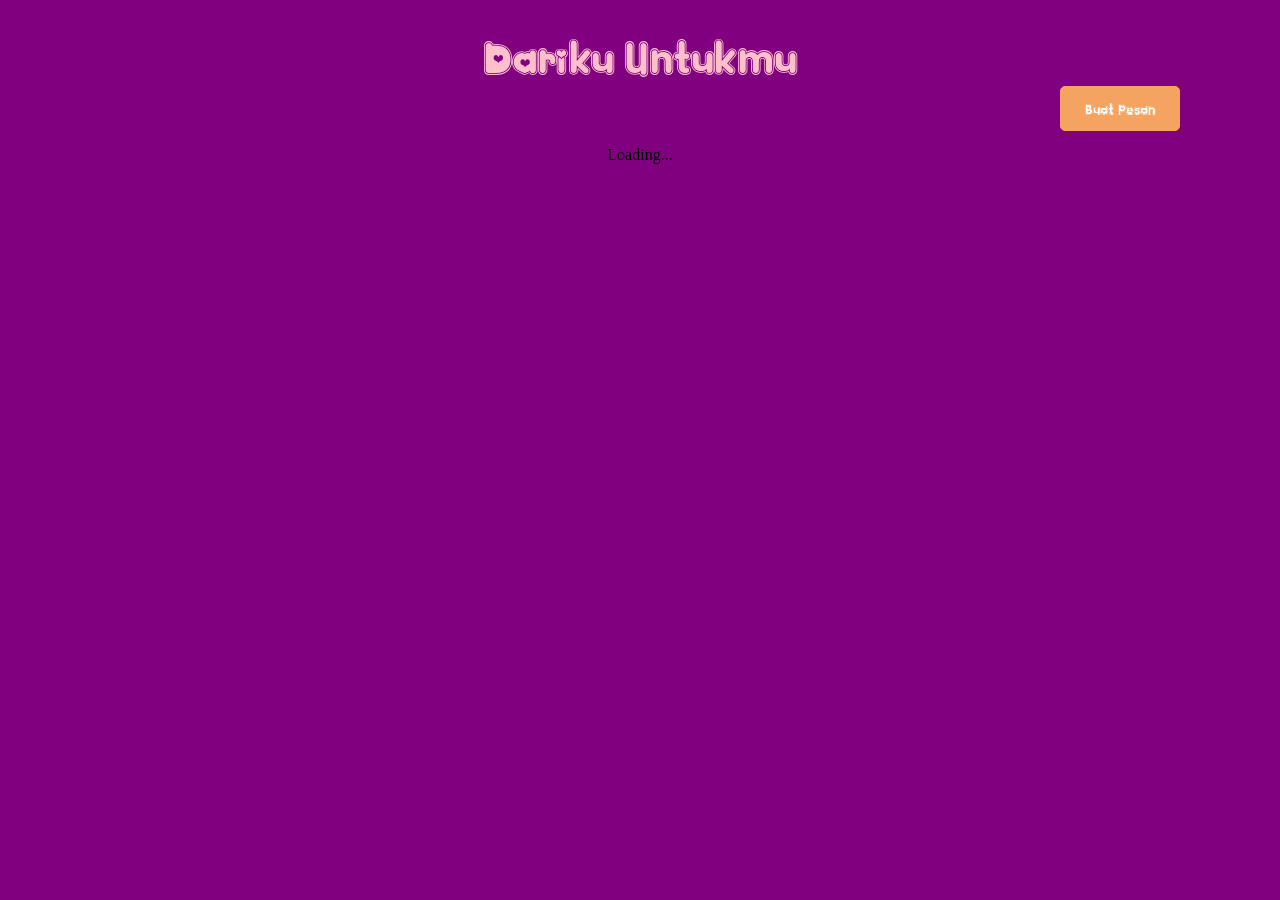
<file: index.html>
<!DOCTYPE html>
<html lang="en">
  <head>
    <meta charset="UTF-8" />
    <meta http-equiv="X-UA-Compatible" content="IE=edge" />
    <meta name="viewport" content="width=device-width, initial-scale=1.0" />
    <link rel="stylesheet" href="assets/css/style.css" />
    <title>Ano Chat</title>
    <style>
      /* @font-face {
            font-family: judul;
            src: url(assets/font/kinkee.TTF);
        }
        h1{
            font-family: judul;
        } */
    </style>
  </head>
  <body>
    <div class="container">
      <center>
      <div class="atas">
        <h1>Dariku Untukmu</h1>
        <nav>
          <a href="buatPesan.html"><button class="buat_pesan">Buat Pesan</button></a>
        </nav>
      </div>
      <div class="clear"></div>
      <div class="d-flex justify-content-center">
        <div class="spinner-border" role="status" id="loading">
          <span class="sr-only">Loading...</span>
        </div>
      </div>
      <!-- table for showing data -->

      <div id="card">
          <p id="pesan"></p>
      </div>
      </center>
    </div>
  </body>
  <script>
    // api url
    const api_url =
      "https://ap-southeast-1.aws.data.mongodb-api.com/app/application-0-csufo/endpoint/chat";

    // Defining async function
    async function getapi(url) {
      // Storing response
      const response = await fetch(url);

      // Storing data in form of JSON
      var data = await response.json();
      console.log(data);
      if (response) {
        hideloader();
      }
      show(data);
    }
    // Calling that async function
    getapi(api_url);

    // Function to hide the loader
    function hideloader() {
      document.getElementById("loading").style.display = "none";
    }
    // Function to define innerHTML for HTML table
    function show(data) {
      let tab = ``;

      // Loop to access all rows
      for (let r of data) {
        tab += `
	<p>untuk: <br>${r.untuk} <br> pesan: <br>${r.pesan}</p>
	`;
      }
      // Setting innerHTML as tab variable
      document.getElementById("pesan").innerHTML = tab;
    }
  </script>
</html>
</file>
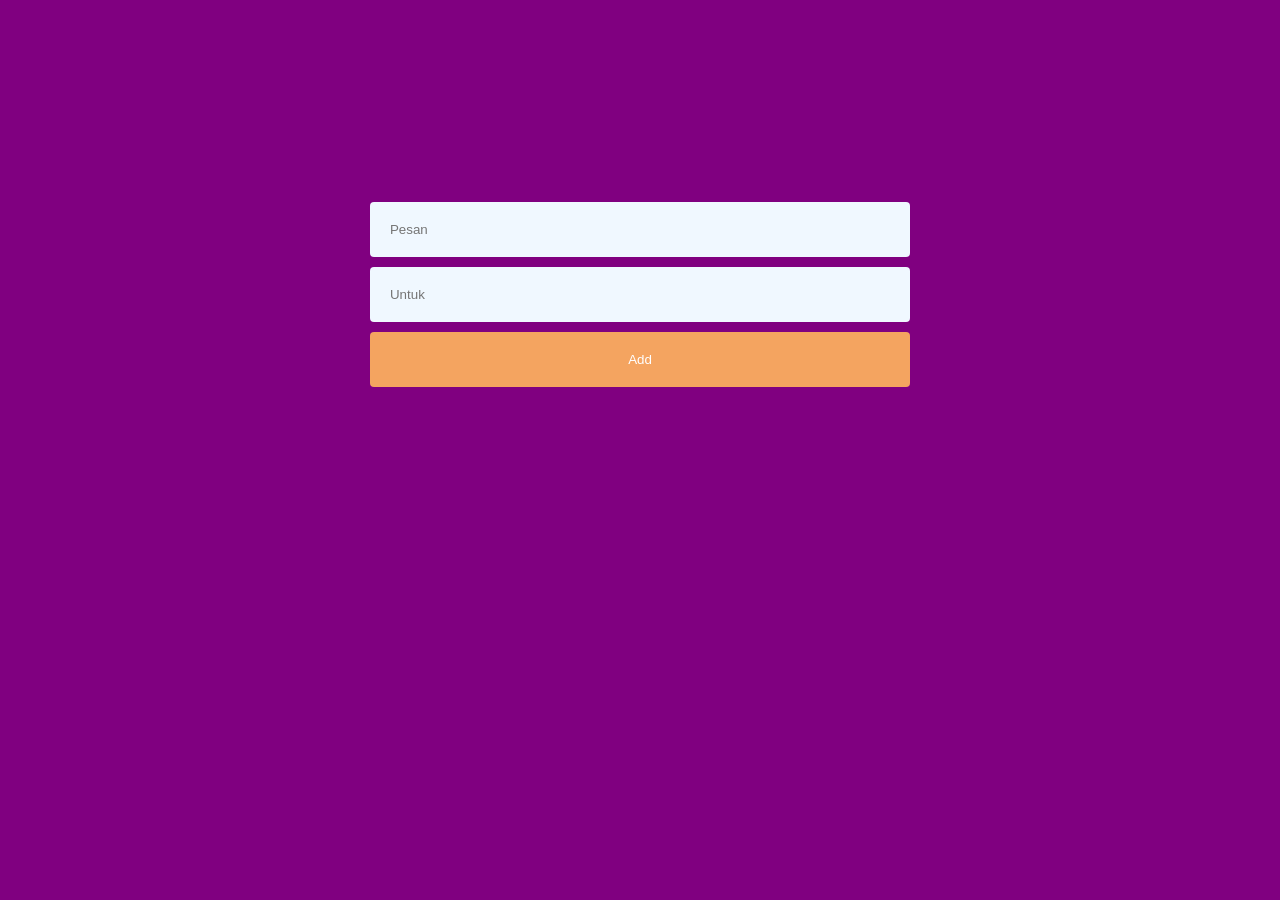
<file: buatPesan.html>
<!DOCTYPE html>
<html lang="en">
  <head>
    <meta charset="UTF-8" />
    <meta http-equiv="X-UA-Compatible" content="IE=edge" />
    <meta name="viewport" content="width=device-width, initial-scale=1.0" />
    <title>Buat Pesan</title>
    <link rel="stylesheet" href="assets/css/stylebuatpesan.css">
  </head>
  <body>
    <div class="container">
      <center>
      <form id="form" method="post">
       <input type="text", id="pesan" required placeholder="Pesan"/></br>
       <input type="text", id="untuk" required placeholder="Untuk"/></br>
       <input type="submit" value="Add" id="submit"/>
      </form> 
      </center>
    </div>
  </body>
  <script>
    var form = document.getElementById("form");

    form.addEventListener("submit", function (e) {
      e.preventDefault();

      var pesan = document.getElementById("pesan").value;
      var untuk = document.getElementById("untuk").value;

      fetch("https://ap-southeast-1.aws.data.mongodb-api.com/app/application-0-csufo/endpoint/chat", {
        method: "POST",
        body: JSON.stringify({
          pesan: pesan,
          untuk: untuk,
          date: new Date(),
        }),
        headers: {
          "Content-type": "application/json; charset=UTF-8",
        },
      })
        .then(function (response) {
          return response.json();
        })
        .then(function (data) {
          console.log(data);
        })
        .catch((error) => console.error("Error:", error));
    });
  </script>
  <script src="https://ajax.googleapis.com/ajax/libs/jquery/3.6.0/jquery.min.js"></script>
  <script>
    $(document).ready(function(){
        $('#form').on('submit', function(){
            alert('Pesan Sudah Terkirim!');
            this.reset();
						location.href = "index.html";				
        });
    });
  </script>

</html>
</file>
<file: assets/css/style.css>
/* @font-face {
    font-family: Judul;
    src: url(/Pertemuan 5/anno chat/assets/font/);
} */

@font-face {
  font-family: 'asdas';
  src: url(../font/kinkee.TTF);
}

*{
  background-color: purple;
  margin: 0 auto;
}

.container{
  max-width: 1080px;
}

h1 {
  margin-top: 30px;
  font-family: asdas;
  text-align: center;
  font-size: 42px;
  color: pink;
}

.buat_pesan{
  width: 120px;
  height: 45px;
  background-color: sandybrown;
  border: 1px solid sandybrown;
  border-radius: 5px;
  color: white;
  float: right;
  font-family: asdas;
  margin-bottom: 15px;
  cursor: pointer;
}

.buat_pesan:hover{
  background-color: burlywood;
}

#pesan{
  float: left;
}

#pesan p{
  border-radius: 4px;
  text-align: center;
  margin: 0 auto;
  background-color: white;
  padding: 20px;
  height: 10%;
  margin-left: 10px;
  margin-top: 10px;
  width: 20%;
  float: left;
}

.clear{
  clear: both;
}

#card{
  width: 100%;
}

@media only screen and (min-width: 480px) {
  /* For tablets: */
  #pesan p{
    width: 40%;
  }
}

@media only screen and (min-width: 600px) {
  /* For tablets: */
  #pesan p{
    width: 40%;
  }
}

@media only screen and (min-width: 768px) {
  /* For tablets: */
  #pesan p{
    width: 40%;
  }
}

@media only screen and (min-width: 1080px) {
  /* For tablets: */
  #pesan p{
    width: 20%;
  }
}
</file>
<file: assets/css/stylebuatpesan.css>
@font-face {
  font-family: 'asdas';
  src: url(../font/kinkee.TTF);
}

*{
  background-color: purple;
  margin: 0 auto;
}

body{
  margin-top: 15%;
}

.container{
  max-width: 1080px;
}

input{
  background-color: aliceblue;
  border-radius: 4px;
  padding: 20px;
  margin-top: 10px;
  border: none;
  width: 46.3%;
}

#submit{
  background-color: sandybrown;
  color: white;
  cursor: pointer;
  width: 50%;
}

#submit:hover{
  background-color: burlywood;
}

#spam{
visibility: hidden;
display:none
}

span{
  display: none;
}
</file>
